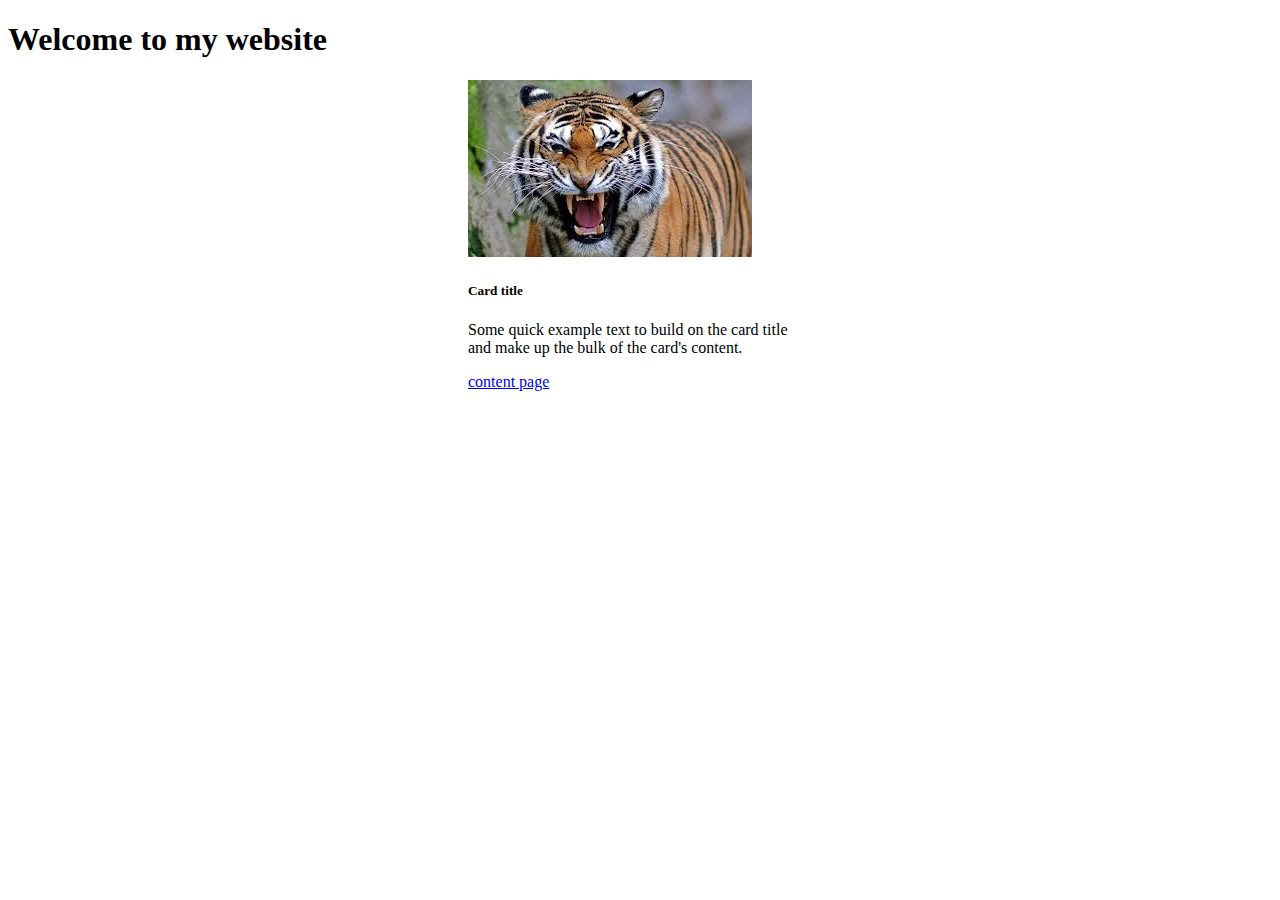
<file: index.html>
<!DOCTYPE html>
<html lang="en">
<head>
    <meta charset="UTF-8">
    <meta name="viewport" content="width=device-width, initial-scale=1.0">
    <title>FirstBasicWebsite</title>
    <link rel="stylesheet" href="https://cdn.jsdelivr.net/npm/bootstrap@4.5.3/dist/css/bootstrap.min.css" integrity="sha384-TX8t27EcRE3e/ihU7zmQxVncDAy5uIKz4rEkgIXeMed4M0jlfIDPvg6uqKI2xXr2" crossorigin="anonymous">
</head>
<body>
    <h1>Welcome to my website</h1>

    <div class="card" style="width: 21.5em;margin:0 auto;">
  <img src="Images/TigerRoar.jpeg" class="card-img-top" alt="...">
  <div class="card-body">
    <h5 class="card-title">Card title</h5>
    <p class="card-text">Some quick example text to build on the card title and make up the bulk of the card's content.</p>
    <a href="content.html" class="btn btn-primary">content page</a>
  </div>
</div>

    <script src="https://code.jquery.com/jquery-3.5.1.slim.min.js" integrity="sha384-DfXdz2htPH0lsSSs5nCTpuj/zy4C+OGpamoFVy38MVBnE+IbbVYUew+OrCXaRkfj" crossorigin="anonymous"></script>
<script src="https://cdn.jsdelivr.net/npm/bootstrap@4.5.3/dist/js/bootstrap.bundle.min.js" integrity="sha384-ho+j7jyWK8fNQe+A12Hb8AhRq26LrZ/JpcUGGOn+Y7RsweNrtN/tE3MoK7ZeZDyx" crossorigin="anonymous"></script>
</body>
</html>
</file>
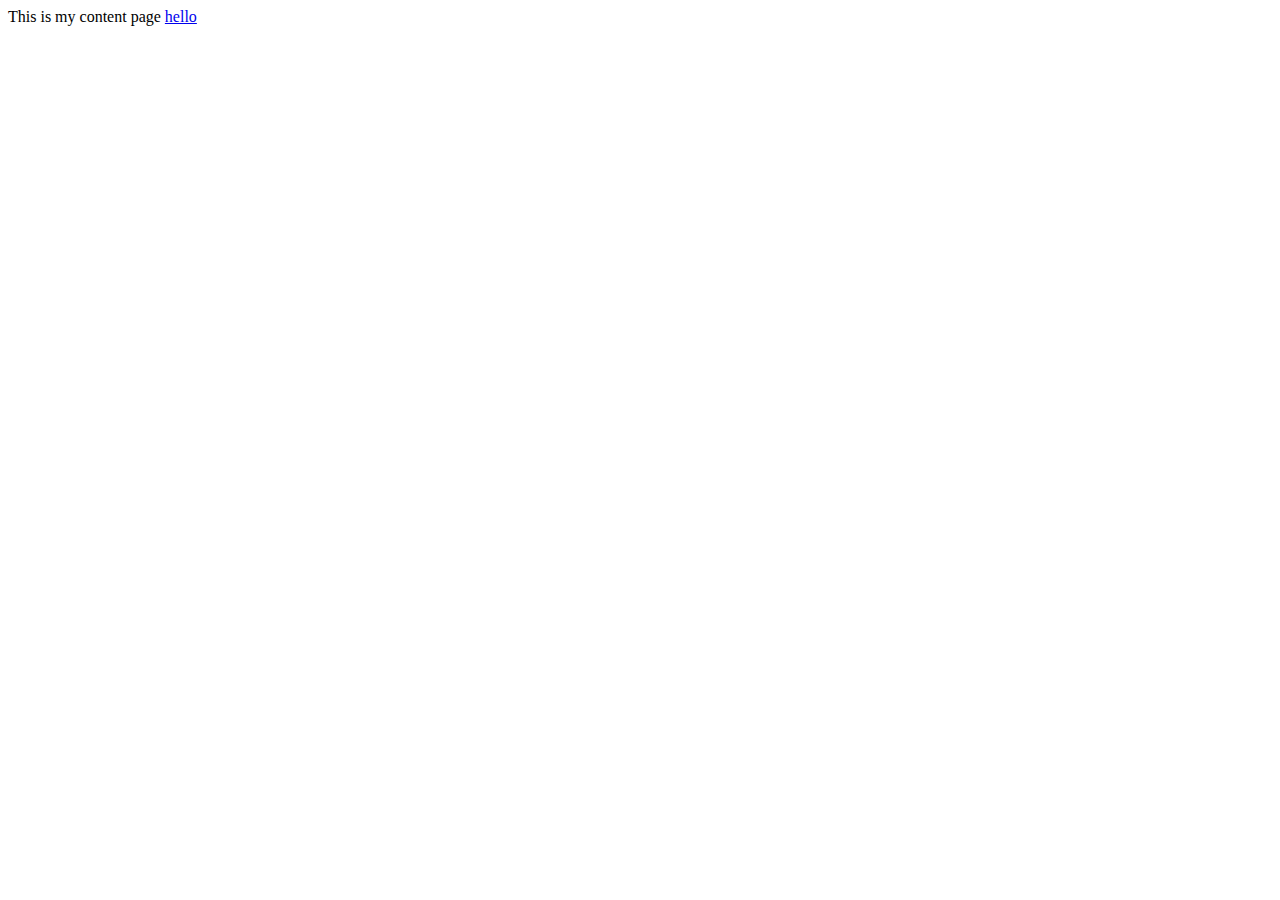
<file: content.html>
<!DOCTYPE html>
<html lang="en">
<head>
    <meta charset="UTF-8">
    <meta name="viewport" content="width=device-width, initial-scale=1.0">
    <title>Document</title>
</head>
<body>
    This is my content page

    <a href="index.html">hello</a>
</body>
</html>
</file>
